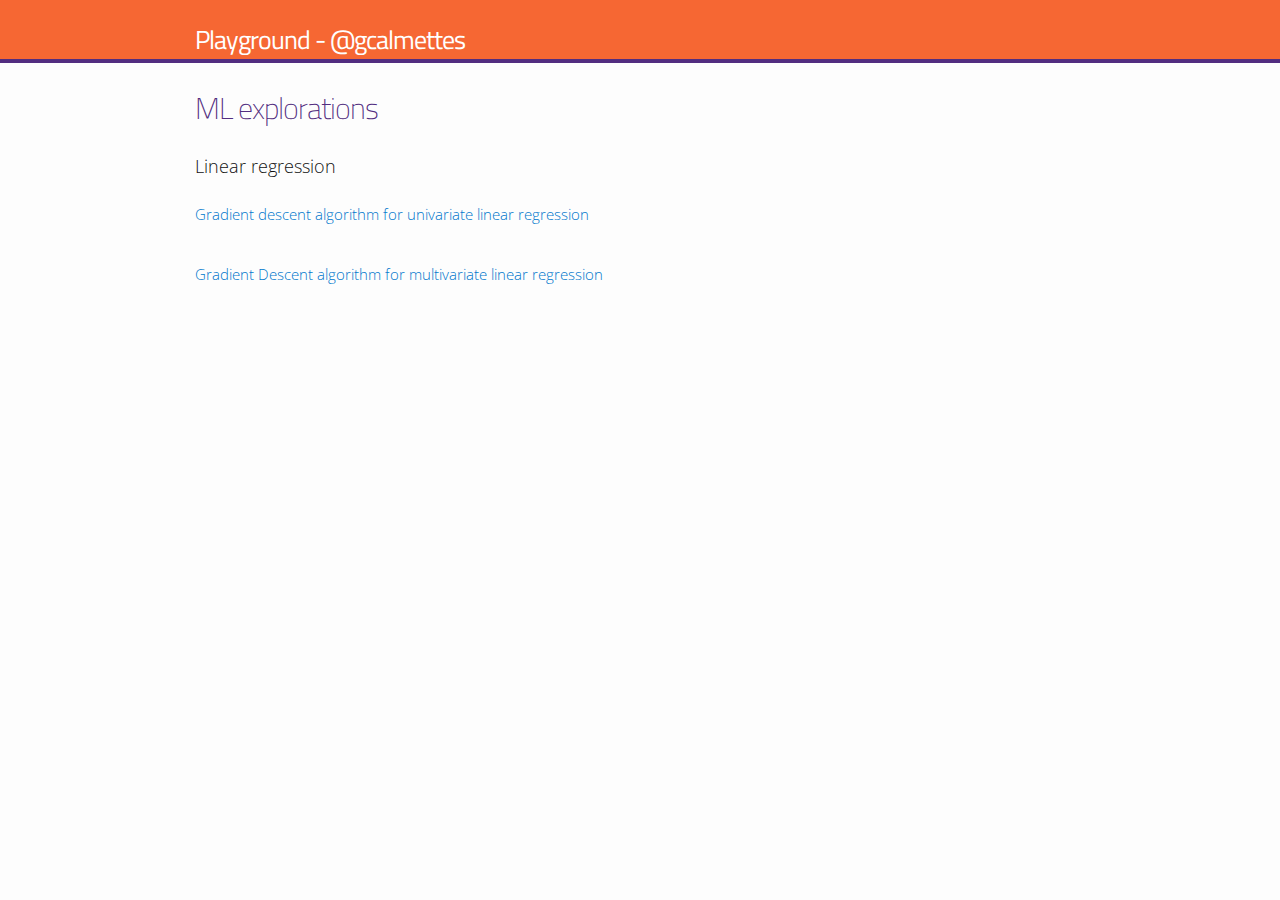
<file: index.html>
<!DOCTYPE html>
<html>

<head>
  <meta charset="utf-8">
  <meta http-equiv="X-UA-Compatible" content="IE=edge">
  <meta name="viewport" content="width=device-width, initial-scale=1">

  <title>ML explorations</title>
  <meta name="description" content="Course website for the Stats13 lectures.">

  <link rel="stylesheet" href="css/index.css">
  <link rel='stylesheet' id='open-sans-css'  href='//fonts.googleapis.com/css?family=Open+Sans%3A300italic%2C400italic%2C600italic%2C300%2C400%2C600&#038;subset=latin%2Clatin-ext&#038;ver=4.2.4' type='text/css' media='all' />
  <link href='//fonts.googleapis.com/css?family=Titillium+Web:600italic,600,400,400italic' rel='stylesheet' type='text/css'>
  <link rel="stylesheet" href="css/webfonts.css">
  <link rel="stylesheet" href="//maxcdn.bootstrapcdn.com/font-awesome/4.3.0/css/font-awesome.min.css">
</head>

<body>
<header class="site-header">
  <div class="wrapper">
    <a class="site-title" href="index.html">Playground - @gcalmettes</a>
  </div>
</header>

  <div class="page-content">
    <div class="wrapper">
      <div class="post">

        <header class="post-header">
          <h1 class="post-title">ML explorations</h1>
        </header>

        <h3>Linear regression</h3>
          <a style="margin-left: 50px" href="notebooks/RMarkdown/1-Univariate-linear-regression.html" target="_blank">
            <h4>Gradient descent algorithm for univariate linear regression</h4>
          </a>
          <a style="margin-left: 50px" href="notebooks/RMarkdown/2-Multivariate-linear-regression.html" target="_blank">
            <h4>Gradient Descent algorithm for multivariate linear regression</h4>
          </a>
      </div>
    </div>
  </div>
</body>
</file>
<file: css/index.css>
/** Site header */
.site-header { border-top: 0px solid #424242; border-bottom: 4px solid #522d80; min-height: 56px; background: #f66733; position: relative; }

.site-title {
  font-size: 26px;
  letter-spacing: -1px;
  margin-bottom: 0;
  float: left;
  font-weight: 500;
  font-family: 'Titillium Web',
  sans-serif; color: #ffffff;
}
.site-title, .site-title:visited { color: #ffffff; }
.site-title, .site-title:hover { text-decoration: none; }

.site-header .wrapper { padding-top: 20px; position: relative; }

/** Reset some basic elements */
body, h1, h2, h3, h4, h5, h6, p, blockquote, pre, hr, dl, dd, ol, ul, figure { margin: 0; padding: 0; }

/** Basic styling */
body { font-family: "Open Sans", Helvetica, Arial, sans-serif; font-size: 0.95em; line-height: 1.5; font-weight: 300; color: #111; background-color: #fdfdfd; -webkit-text-size-adjust: 100%; }

/** Set `margin-bottom` to maintain vertical rhythm */
h1, h2, h3, h4, h5, h6, p, blockquote, pre, ul, ol, dl, figure, .highlight { margin-bottom: 15px; }

/** Headings */
h1, h2, h3, h4, h5, h6 { font-weight: 200; }

h3 {
  margin-bottom:0;
}

/** Links */
a { color: #0077CC; text-decoration: none; }
a:visited { /*    color: darken($brand-color, 15%); */ }
a:hover { color: #111; text-decoration: underline; }


/** Wrapper */
.wrapper { max-width: -webkit-calc(950px - (30px * 2)); max-width: calc(950px - (30px * 2)); margin-right: auto; margin-left: auto; padding-right: 30px; padding-left: 30px; }
@media screen and (max-width: 950px) { .wrapper { max-width: -webkit-calc(950px - (30px)); max-width: calc(950px - (30px)); padding-right: 15px; padding-left: 15px; } }

/** Clearfix */
.wrapper:after, .footer-col-wrapper:after { content: ""; display: table; clear: both; }

/** Page content */
.page-content { padding: 30px 0; }

.page-heading { font-size: 20px; }


/** Posts */
.post-header { margin-bottom: 30px; }

h1 {letter-spacing: -1px; line-height: 1; font-family: 'Titillium Web', sans-serif; color: #522d80; }

html { overflow-y: scroll; }
</file>
<file: css/webfonts.css>
/* ====================================================================
Capita - Serif font
==================================================================== */
/*
 * Web Fonts from fontspring.com
 *
 * All OpenType features and all extended glyphs have been removed.
 * Fully installable fonts can be purchased at http://www.fontspring.com
 *
 * The fonts included in this stylesheet are subject to the End User License you purchased
 * from Fontspring. The fonts are protected under domestic and international trademark and 
 * copyright law. You are prohibited from modifying, reverse engineering, duplicating, or
 * distributing this font software.
 *
 * (c) 2010-2012 Fontspring
 *
 * The fonts included are copyrighted by the vendor listed below.
 *
 * Vendor:      Hoftype
 * License URL: http://www.fontspring.com/fflicense/hoftype
 */

/* Capita font-weights that can be specified in CSS
=======================================================

100 = Extra light
300 = Light
400 = Normal
600 = Medium
700 = Bold
900 = Extra bold

*/



/* Extra light */
@font-face {
    font-family: 'capita';
    src: url('CapitaXLig.eot');
    src: url('CapitaXLig.eot?#iefix') format('embedded-opentype'),
         url('CapitaXLig.woff') format('woff'),
         url('CapitaXLig.ttf') format('truetype'),
         url('CapitaXLig.svg#capita') format('svg');
    font-weight:lighter;
    font-weight: 100;
    font-style: normal;
}
/* Extra light italic*/
@font-face {
    font-family: 'capita';
    src: url('CapitaXLigIta.eot');
    src: url('CapitaXLigIta.eot?#iefix') format('embedded-opentype'),
         url('CapitaXLigIta.woff') format('woff'),
         url('CapitaXLigIta.ttf') format('truetype'),
         url('CapitaXLigIta.svg#capita') format('svg');
    font-weight:lighter;
    font-weight: 100;
    font-style: italic;
}

/* Light */
@font-face {
    font-family: 'capita';
    src: url('CapitaLig.eot');
    src: url('CapitaLig.eot?#iefix') format('embedded-opentype'),
         url('CapitaLig.woff') format('woff'),
         url('CapitaLig.ttf') format('truetype'),
         url('CapitaLig.svg#capita') format('svg');
    font-weight:light;
    font-weight: 300;
    font-style: normal;
}

/* Light italic */
@font-face {
    font-family: 'capita';
    src: url('CapitaLigIta.eot');
    src: url('CapitaLigIta.eot?#iefix') format('embedded-opentype'),
         url('CapitaLigIta.woff') format('woff'),
         url('CapitaLigIta.ttf') format('truetype'),
         url('CapitaLigIta.svg#capita') format('svg');
    font-weight:light;
    font-weight: 300;
    font-style: italic;
}

/* Regular */
@font-face {
    font-family: 'capita';
    src: url('CapitaReg.eot');
    src: url('CapitaReg.eot?#iefix') format('embedded-opentype'),
         url('CapitaReg.woff') format('woff'),
         url('CapitaReg.ttf') format('truetype'),
         url('CapitaReg.svg#capita') format('svg');
    font-weight: normal;
    font-weight: 400;
    font-style: normal;
}

/* Regular italic*/
@font-face {
    font-family: 'capita';
    src: url('CapitaIta.eot');
    src: url('CapitaIta.eot?#iefix') format('embedded-opentype'),
         url('CapitaIta.woff') format('woff'),
         url('CapitaIta.ttf') format('truetype'),
         url('CapitaIta.svg#capita') format('svg');
    font-weight: normal;
    font-weight: 400;
    font-style: italic;
}

/* Medium */
@font-face {
    font-family: 'capita';
    src: url('CapitaMed.eot');
    src: url('CapitaMed.eot?#iefix') format('embedded-opentype'),
         url('CapitaMed.woff') format('woff'),
         url('CapitaMed.ttf') format('truetype'),
         url('CapitaMed.svg#capita') format('svg');
    font-weight: 600;
    font-style: normal;
}

/* Medium italic*/
@font-face {
    font-family: 'capita';
    src: url('CapitaMedIta.eot');
    src: url('CapitaMedIta.eot?#iefix') format('embedded-opentype'),
         url('CapitaMedIta.woff') format('woff'),
         url('CapitaMedIta.ttf') format('truetype'),
         url('CapitaMedIta.svg#capita') format('svg');
    font-weight: 600;
    font-style: italic;
}


/* Bold */
@font-face {
    font-family: 'capita';
    src: url('CapitaBol.eot');
    src: url('CapitaBol.eot?#iefix') format('embedded-opentype'),
         url('CapitaBol.woff') format('woff'),
         url('CapitaBol.ttf') format('truetype'),
         url('CapitaBol.svg#capita') format('svg');
    font-weight: bold;
    font-weight: 700;
    font-style: normal;
} 

/* Bold italic*/
@font-face {
    font-family: 'capita';
    src: url('CapitaBolIta.eot');
    src: url('CapitaBolIta.eot?#iefix') format('embedded-opentype'),
         url('CapitaBolIta.woff') format('woff'),
         url('CapitaBolIta.ttf') format('truetype'),
         url('CapitaBolIta.svg#capita') format('svg');
    font-weight: bold;
    font-weight: 700;
    font-style: italic;
} 


/* Extra bold */
@font-face {
    font-family: 'capita';
    src: url('CapitaXBold.eot');
    src: url('CapitaXBold.eot?#iefix') format('embedded-opentype'),
         url('CapitaXBold.woff') format('woff'),
         url('CapitaXBold.ttf') format('truetype'),
         url('CapitaXBold.svg#capita') format('svg');
    font-weight: bolder;
    font-weight: 900;
    font-style: normal;
} 

/* Extra bold italic*/
@font-face {
    font-family: 'capita';
    src: url('CapitaXBoldIta.eot');
    src: url('CapitaXBoldIta.eot?#iefix') format('embedded-opentype'),
         url('CapitaXBoldIta.woff') format('woff'),
         url('CapitaXBoldIta.ttf') format('truetype'),
         url('CapitaXBoldIta.svg#capita') format('svg');
	font-weight: bolder;
    font-weight: 900;
    font-style: italic;
}






/* ====================================================================
 Proxima Nova - Sans-serif font
==================================================================== */
/*
 * Web Fonts from fontspring.com
 *
 * All OpenType features and all extended glyphs have been removed.
 * Fully installable fonts can be purchased at http://www.fontspring.com
 *
 * The fonts included in this stylesheet are subject to the End User License you purchased
 * from Fontspring. The fonts are protected under domestic and international trademark and 
 * copyright law. You are prohibited from modifying, reverse engineering, duplicating, or
 * distributing this font software.
 *
 * (c) 2010-2012 Fontspring
 *
 * The fonts included are copyrighted by the vendor listed below.
 *
 * Vendor:      Mark Simonson Studio
 * License URL: http://www.fontspring.com/fflicense/mark-simonson-studio
 */

/* Proxima Nova font-weights that can be specified in CSS
=======================================================

100 = Thin
300 = Light
400 = Normal
600 = Semibold
700 = Bold
800 = Extra bold
900 = Black

*/

/* Thin */
 @font-face {
    font-family: 'proximanova';
    src: url('ProximaNova-Thin.eot');
    src: url('ProximaNova-Thin.eot?#iefix') format('embedded-opentype'),
         url('ProximaNova-Thin.woff') format('woff'),
         url('ProximaNova-Thin.ttf') format('truetype'),
         url('ProximaNova-Thin.svg#proximanova') format('svg');
    font-weight:lighter;
    font-weight: 100;
    font-style: normal;
}

/* Thin italic*/
@font-face {
    font-family: 'proximanova';
    src: url('ProximaNova-ThinIt.eot');
    src: url('ProximaNova-ThinIt.eot?#iefix') format('embedded-opentype'),
         url('ProximaNova-ThinIt.woff') format('woff'),
         url('ProximaNova-ThinIt.ttf') format('truetype'),
         url('ProximaNova-ThinIt.svg#proximanova') format('svg');
    font-weight:lighter;
    font-weight: 100;
    font-style: italic;
}

/* Light */
@font-face {
    font-family: 'proximanova';
    src: url('ProximaNova-Light.eot');
    src: url('ProximaNova-Light.eot?#iefix') format('embedded-opentype'),
         url('ProximaNova-Light.woff') format('woff'),
         url('ProximaNova-Light.ttf') format('truetype'),
         url('ProximaNova-Light.svg#proximanova') format('svg');
    font-weight:light;
    font-weight: 300;
    font-style: normal;
}

/* Light italic */
@font-face {
    font-family: 'proximanova';
    src: url('ProximaNova-LightIt.eot');
    src: url('ProximaNova-LightIt.eot?#iefix') format('embedded-opentype'),
         url('ProximaNova-LightIt.woff') format('woff'),
         url('ProximaNova-LightIt.ttf') format('truetype'),
         url('ProximaNova-LightIt.svg#proximanova') format('svg');
    font-weight:light;
    font-weight: 300;
    font-style: italic;
}

/* Regular */
@font-face {
    font-family: 'proximanova';
    src: url('ProximaNova-Reg.eot');
    src: url('ProximaNova-Reg.eot?#iefix') format('embedded-opentype'),
         url('ProximaNova-Reg.woff') format('woff'),
         url('ProximaNova-Reg.ttf') format('truetype'),
         url('ProximaNova-Reg.svg#proximanova') format('svg');
    font-weight:normal;
    font-weight: 400;
    font-style: normal;
}

/* Regular italic*/
@font-face {
    font-family: 'proximanova';
    src: url('ProximaNova-RegIt.eot');
    src: url('ProximaNova-RegIt.eot?#iefix') format('embedded-opentype'),
         url('ProximaNova-RegIt.woff') format('woff'),
         url('ProximaNova-RegIt.ttf') format('truetype'),
         url('ProximaNova-RegIt.svg#proximanova') format('svg');
    font-weight:normal;
    font-weight: 400;
    font-style: italic;
}  

/* Semibold */
@font-face {
    font-family: 'proximanova';
    src: url('ProximaNova-Sbold.eot');
    src: url('ProximaNova-Sbold.eot?#iefix') format('embedded-opentype'),
         url('ProximaNova-Sbold.woff') format('woff'),
         url('ProximaNova-Sbold.ttf') format('truetype'),
         url('ProximaNova-Sbold.svg#proximanova') format('svg');
    font-weight: 600;
    font-style: normal;
}

/* Semibold italic*/
@font-face {
    font-family: 'proximanova';
    src: url('ProximaNova-SboldIt.eot');
    src: url('ProximaNova-SboldIt.eot?#iefix') format('embedded-opentype'),
         url('ProximaNova-SboldIt.woff') format('woff'),
         url('ProximaNova-SboldIt.ttf') format('truetype'),
         url('ProximaNova-SboldIt.svg#proximanova') format('svg');
    font-weight: 600;
    font-style: italic;
}

/* Bold */
@font-face {
    font-family: 'proximanova';
    src: url('ProximaNova-Bold.eot');
    src: url('ProximaNova-Bold.eot?#iefix') format('embedded-opentype'),
         url('ProximaNova-Bold.woff') format('woff'),
         url('ProximaNova-Bold.ttf') format('truetype'),
         url('ProximaNova-Bold.svg#proximanova') format('svg');
    font-weight:bold;
    font-weight: 700;
    font-style: normal;
}

/* Bold italic*/
@font-face {
    font-family: 'proximanova';
    src: url('ProximaNova-BoldIt.eot');
    src: url('ProximaNova-BoldIt.eot?#iefix') format('embedded-opentype'),
         url('ProximaNova-BoldIt.woff') format('woff'),
         url('ProximaNova-BoldIt.ttf') format('truetype'),
         url('ProximaNova-BoldIt.svg#proximanova') format('svg');
    font-weight:bold;
    font-weight: 700;
    font-style: italic;
}


/* Extra Bold */
@font-face {
    font-family: 'proximanova';
    src: url('ProximaNova-Xbold.eot');
    src: url('ProximaNova-Xbold.eot?#iefix') format('embedded-opentype'),
         url('ProximaNova-Xbold.woff') format('woff'),
         url('ProximaNova-Xbold.ttf') format('truetype'),
         url('ProximaNova-Xbold.svg#proximanova') format('svg');
    font-weight: 800;
    font-style: normal;
}

/* Extra Bold italic*/
@font-face {
    font-family: 'proximanova';
    src: url('ProximaNova-XboldIt.eot');
    src: url('ProximaNova-XboldIt.eot?#iefix') format('embedded-opentype'),
         url('ProximaNova-XboldIt.woff') format('woff'),
         url('ProximaNova-XboldIt.ttf') format('truetype'),
         url('ProximaNova-XboldIt.svg#proximanova') format('svg');
    font-weight: 800;
    font-style: italic;
}


/* Black */
@font-face {
    font-family: 'proximanova';
    src: url('ProximaNova-Black.eot');
    src: url('ProximaNova-Black.eot?#iefix') format('embedded-opentype'),
         url('ProximaNova-Black.woff') format('woff'),
         url('ProximaNova-Black.ttf') format('truetype'),
         url('ProximaNova-Black.svg#proximanova') format('svg');
    font-weight:bolder;
    font-weight: 900;
    font-style: normal;
}

/* Black italic */
@font-face {
    font-family: 'proximanova';
    src: url('ProximaNova-BlackIt.eot');
    src: url('ProximaNova-BlackIt.eot?#iefix') format('embedded-opentype'),
         url('ProximaNova-BlackIt.woff') format('woff'),
         url('ProximaNova-BlackIt.ttf') format('truetype'),
         url('ProximaNova-BlackIt.svg#proximanova') format('svg');
    font-weight:bolder;
    font-weight: 900;
    font-style: italic;
}
</file>
